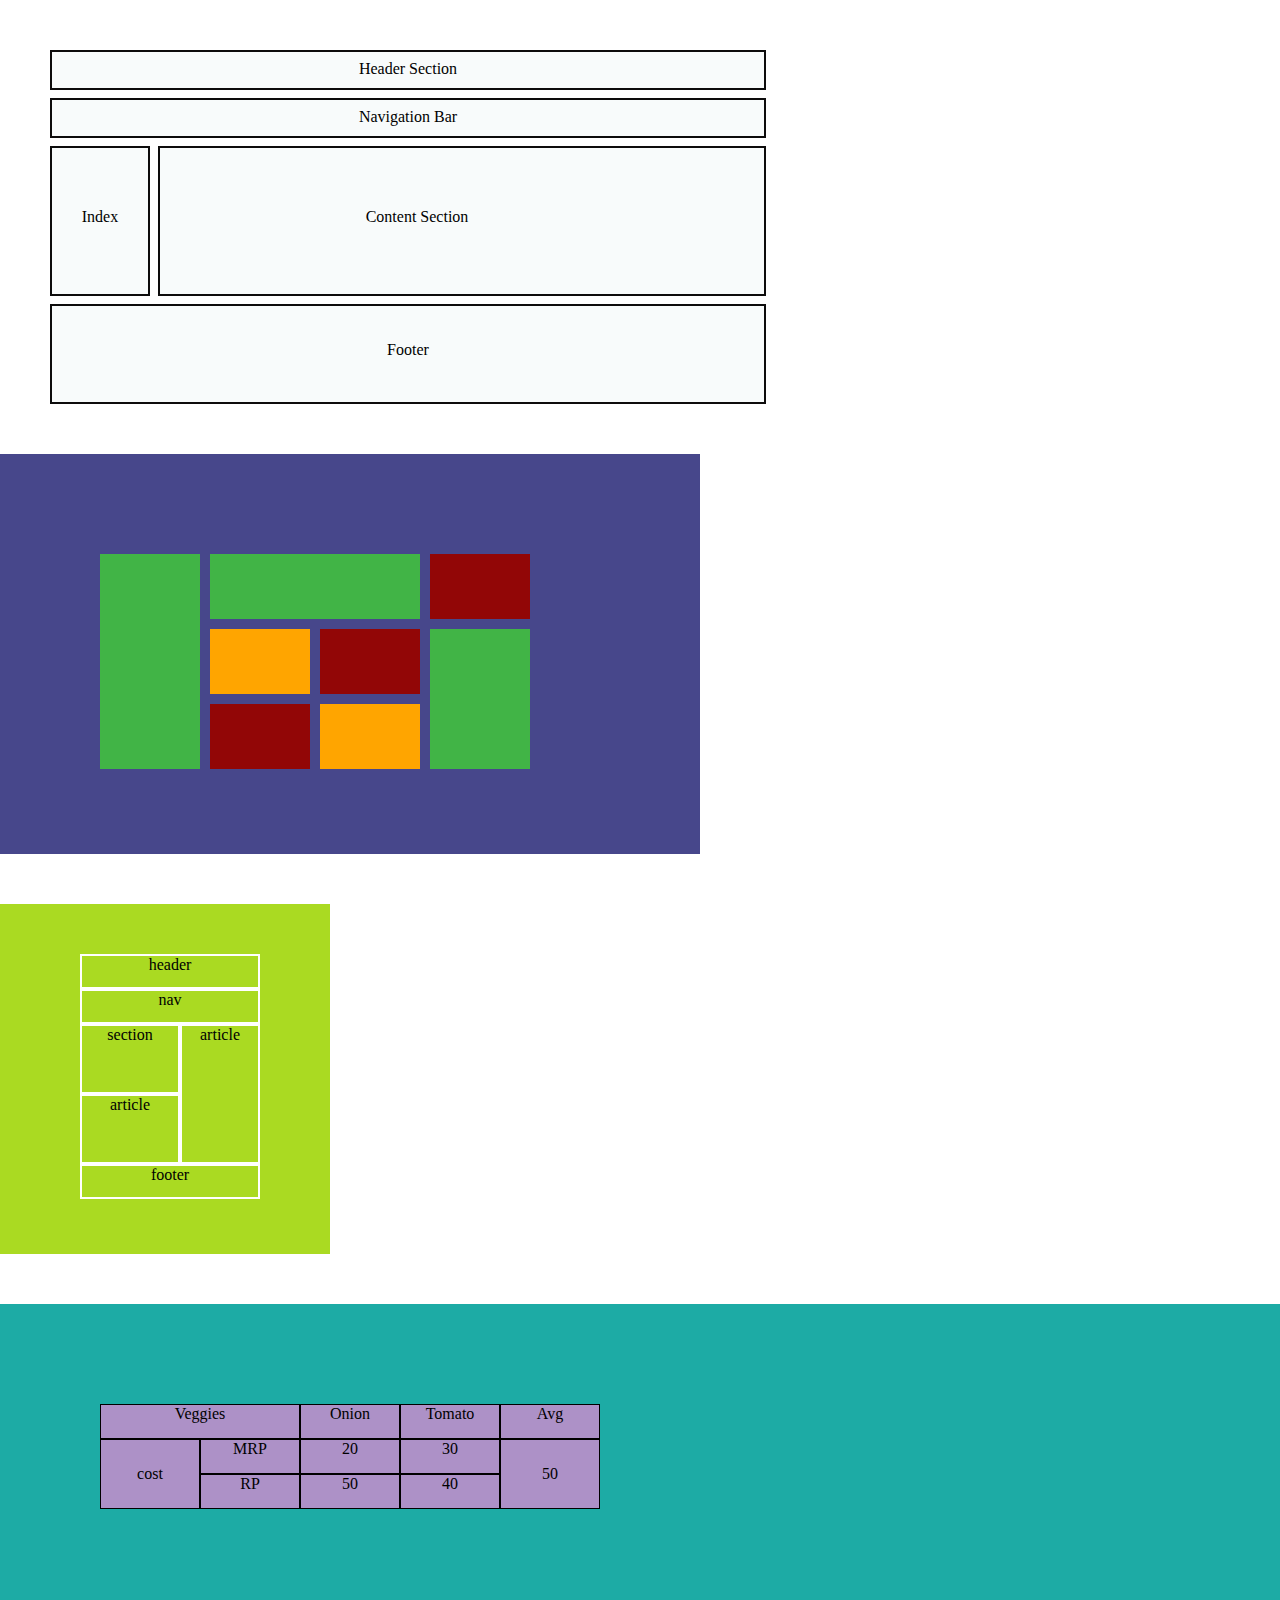
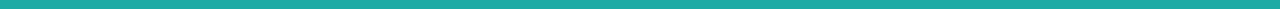
<file: index1.html>
<!DOCTYPE html>
<html>
    <head>
     <style>
        body{
            margin: 0;
        }
        /* TASK-1 */
       .main-class{
        display: grid;
        grid-template-columns: 100px 300px 300px;
        grid-template-rows: 40px 40px 150px 100px;  
        padding: 50px;
        width: 500px;
       }
       .main-class:hover{
        gap: 8px;
       }
       .main-class div{
        background-color: rgb(248, 251, 251);
        text-align: center;
        padding-top: 8px;
        border: 2px solid rgb(13, 12, 12);
       }
       
       /* TASK-2 */
       .container{
        background-color: rgba(7, 7, 98, 0.741);
        display: grid;
        grid-template-columns: 100px 100px 100px 100px;
        grid-template-rows: 65px 65px 65px;
         gap: 10px;
         width: 500px;
        height: 200px;
        padding: 100px;
       }
       .container div{
        background-color: antiquewhite;
       }

       /* TASK-3 */
       .container-2{
        margin-top: 50px;
        background-color: rgba(164, 216, 19, 0.936);
        display: grid;
        grid-template-columns: 100px 80px;
        grid-template-rows: 35px 35px 70px 70px 35px;
        width: 250px;
         height: 300px;
         padding-left: 80px;
         padding-top: 50px;
       }
       .container-2 div{
        border: 2px solid white;
        text-align: center;
       }
       .one:hover{
        background-color: rgb(16, 68, 113);
       }
       .two:hover{
        background-color: rgb(86, 68, 113);
       }
       .three:hover{
        background-color: rgb(6, 168, 113);
       }
       .four:hover{
        background-color: rgb(136, 68, 13);
       }
       .five:hover{
        background-color: rgb(186, 68, 113);
       }
       .six:hover{
        background-color: rgb(16, 68, 11);
       }

       /* TASK-4 */
       .container-3{
        margin-top: 50px;
        width: 100%;
        background-color: rgba(14, 165, 159, 0.936);
        display: grid;
        grid-template-columns: repeat(5, 100px);
        grid-template-rows: 35px 35px 35px; 
        padding: 100px;
        text-align: center;
        
       }

       .container-3 div{
        background-color: rgb(173, 145, 199);
        border: 1px solid black;
       }
     </style>
    </head>
    <body>

        <!-- TASK-1 -->
        <div class="main-class">
            <div style="grid-column: 1/4;">Header Section</div>
            <div style="grid-column: 1/4;">Navigation Bar</div>
            <div style="grid-column: 1/2;  grid-column-end: 2/4; padding-top: 60px;">Index</div>
            <div style="grid-column: 2/4;padding-top: 60px;padding-right: 90px;">Content Section</div>
            <div style="grid-column: 1/4;padding-top: 35px;">Footer</div>
        </div>


        <!-- TASK-2 -->

        <div class="container">
            <div style="grid-column: 1/2; grid-row: 1/4; background-color: rgba(64, 190, 64, 0.919);"></div>
            <div style="grid-column: 2/4;  background-color: rgba(64, 190, 64, 0.919)"></div>
            <div style="background-color: rgb(146, 6, 6);"></div>
            
            <div style="grid-column: 4/5; grid-row: 2/4; background-color:rgba(64, 190, 64, 0.919)" ></div> 

            <div style="background-color: orange;"></div>
            <div style="background-color: rgb(146, 6, 6);"></div>
            <div  style="background-color: rgb(146, 6, 6);"></div>
            <div style="background-color: orange;"></div>
        </div>

        <!-- TASK-3 -->

        <div class="container-2">
            <div class="one" style="grid-column: 1/3;">header</div>
            <div class="two" style="grid-column: 1/3;">nav</div>
            <div class="three" style="grid-column: 1/2;">section</div>
            <div  class="four" style="grid-column: 2/3; grid-row: 3/5;">article</div>
            <div class="five" style="grid-column: 1/2;">article</div>
            <div class="six" style="grid-column: 1/3;">footer</div>
        </div>

      <!-- TASK 4 -->
      <div class="container-3">
        <div style="grid-column: 1/3;">Veggies</div>
        
        <div>Onion</div>
        <div>Tomato</div>
        <div>Avg</div>

        <div style="grid-row: 2/4; padding-top: 25px;">cost</div>
        <div>MRP</div>
        <div>20</div>
        <div>30</div>
        <div style="grid-column: 5/6; grid-row: 2/4; padding-top: 25px;">50</div>

        <!-- <div>Cost</div> -->
        <div>RP</div>
        <div>50</div>
        <div>40</div>
         
      </div>

      

    </body>
</html>
</file>
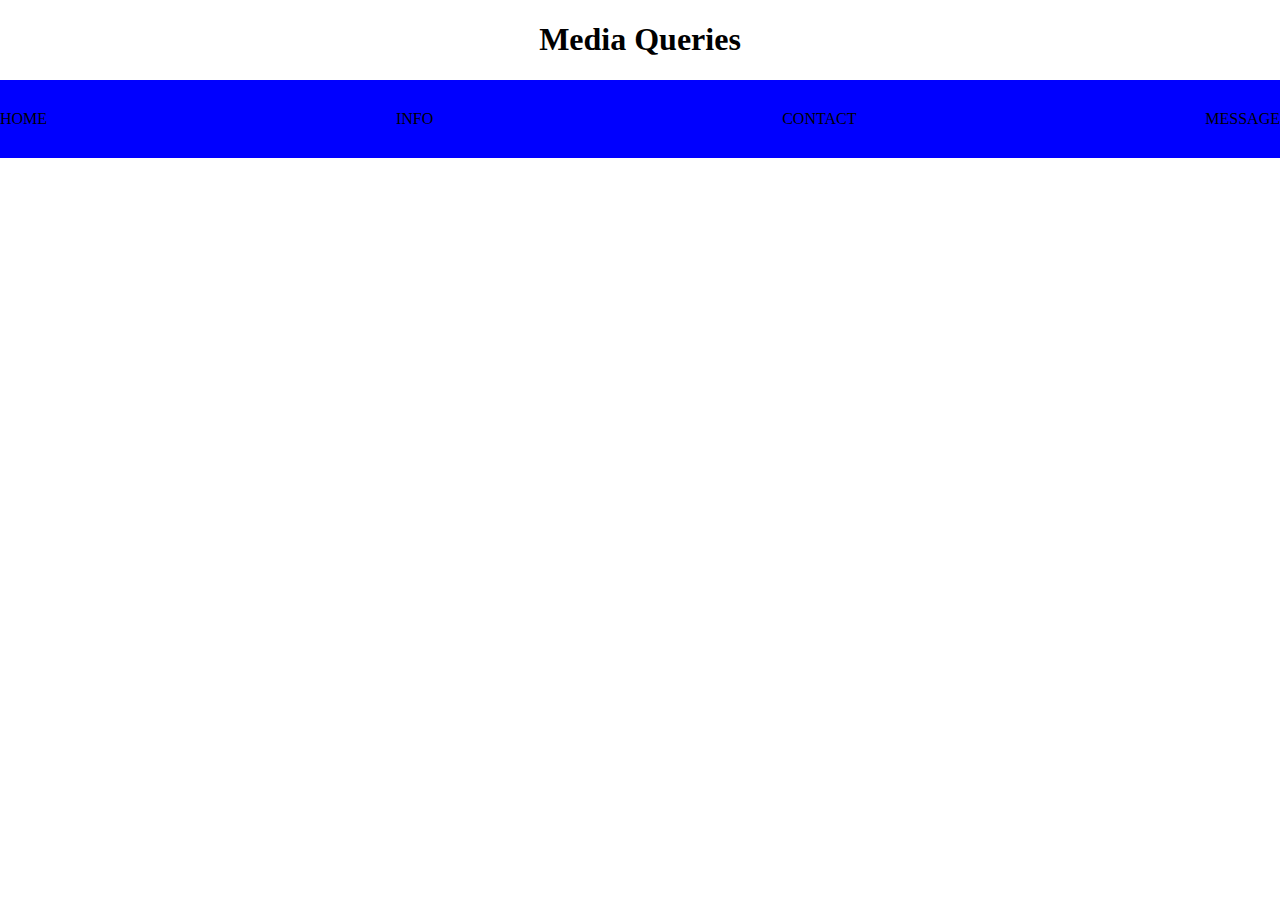
<file: task3.html>
<!DOCTYPE html>
<html>
    <head>
        <meta name="viewport" content="width=device-width, initial-scale=1.0">
        <style>
            body{
                margin: 0;
            }
            h1{
                text-align: center;
            }
            nav ul{
                background-color: blue;
                display: flex;
                justify-content: space-between;
                padding: 30px 0;
            }
            li{
                list-style: none;
            }
            @media (max-width: 480px){
                nav ul{
                    display: block;
                    background-color: aqua;
                }
                li{
                    margin: 20px;
                    text-align: center;
                    border-bottom: 2px dotted black;
                }
            }
        </style>
    </head>
    <body>
        <h1>Media Queries</h1>
        <nav>
            <ul>
                <li>HOME</li>
                <li>INFO</li>
                <li>CONTACT</li>
                <li>MESSAGE</li>
            </ul>
        </nav>
    </body>
</html>
</file>
